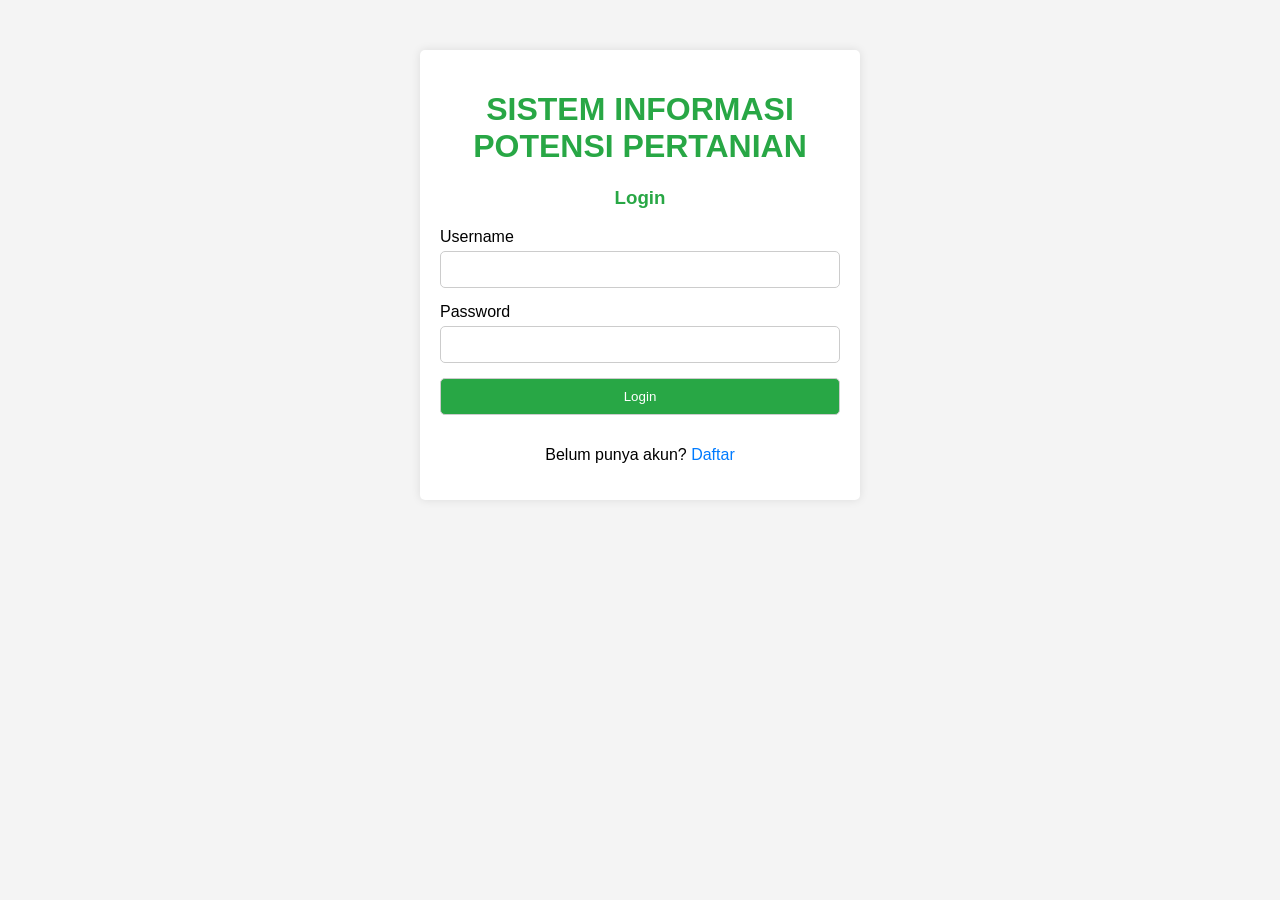
<file: index.html>
<!DOCTYPE html>
<html lang="en">
<head>
    <meta charset="UTF-8">
    <meta name="viewport" content="width=device-width, initial-scale=1.0">
    <title>Sistem Informasi Potensi Pertanian</title>
    <style>
        body {
            font-family: Arial, sans-serif;
            margin: 0;
            padding: 0;
            background: #f4f4f4;
        }
        .container {
            max-width: 400px;
            margin: 50px auto;
            background: white;
            padding: 20px;
            border-radius: 5px;
            box-shadow: 0 0 10px rgba(0, 0, 0, 0.1);
        }
        h1, h3 {
            text-align: center;
            color: #28a745;
        }
        form {
            display: flex;
            flex-direction: column;
        }
        label {
            margin-bottom: 5px;
        }
        input, select, button {
            margin-bottom: 15px;
            padding: 10px;
            border: 1px solid #ccc;
            border-radius: 5px;
        }
        button {
            background: #28a745;
            color: white;
            cursor: pointer;
        }
        button:hover {
            background: #218838;
        }
        .link {
            text-align: center;
        }
        .link a {
            color: #007bff;
            text-decoration: none;
        }
        nav {
            display: flex;
            justify-content: space-around;
            background: #28a745;
            padding: 10px;
            margin-bottom: 20px;
        }
        nav a {
            color: white;
            text-decoration: none;
            cursor: pointer;
        }
        .feature {
            display: none;
            margin-top: 20px;
        }
    </style>
</head>
<body>
    <!-- Login Form -->
    <div class="container" id="loginContainer">
        <h1>SISTEM INFORMASI POTENSI PERTANIAN</h1>
        <h3>Login</h3>
        <form id="loginForm">
            <label for="loginUsername">Username</label>
            <input type="text" id="loginUsername" required>
            <label for="loginPassword">Password</label>
            <input type="password" id="loginPassword" required>
            <button type="submit">Login</button>
        </form>
        <div class="link">
            <p>Belum punya akun? <a href="#" onclick="showRegister()">Daftar</a></p>
        </div>
    </div>

    <!-- Register Form -->
    <div class="container" id="registerContainer" style="display:none;">
        <h1>Registrasi</h1>
        <form id="registerForm">
            <label for="registerUsername">Username</label>
            <input type="text" id="registerUsername" required>
            <label for="registerPassword">Password</label>
            <input type="password" id="registerPassword" required>
            <label for="registerRole">Role</label>
            <select id="registerRole" required>
                <option value="petani">Petani</option>
                <option value="admin">Admin</option>
            </select>
            <button type="submit">Daftar</button>
        </form>
        <div class="link">
            <p>Sudah punya akun? <a href="#" onclick="showLogin()">Login</a></p>
        </div>
    </div>

    <!-- Dashboard -->
    <div class="container" id="dashboardContainer" style="display:none;">
        <nav>
            <a onclick="showSection('tanaman')">Informasi Tanaman</a>
            <a onclick="showSection('harga')">Harga Pasar</a>
            <a onclick="showSection('tips')">Tips Pertanian</a>
            <a onclick="showSection('kelola')">Kelola Data</a>
            <a onclick="logout()">Logout</a>
        </nav>
        <h1 id="welcomeMessage"></h1>
        <div id="dashboard"></div>

        <!-- Fitur Informasi Tanaman -->
        <div class="feature" id="tanaman">
            <h3>Informasi Tanaman</h3>
            <label>Kondisi Geografis</label>
            <input type="text" id="geografi" placeholder="Masukkan kondisi geografis">
            <label>Iklim</label>
            <input type="text" id="iklim" placeholder="Masukkan iklim">
            <label>Jenis Tanah</label>
            <input type="text" id="tanah" placeholder="Masukkan jenis tanah">
            <button onclick="cariTanaman()">Cari</button>
            <p id="hasilTanaman"></p>
        </div>

        <!-- Fitur Harga Pasar -->
        <div class="feature" id="harga">
            <h3>Harga Pasar</h3>
            <p>Beras: Rp 10,000/Kg</p>
            <p>Jagung: Rp 8,000/Kg</p>
            <p>Kedelai: Rp 12,000/Kg</p>
        </div>

        <!-- Tips Pertanian -->
        <div class="feature" id="tips">
            <h3>Tips Pertanian</h3>
            <p>- Gunakan pupuk organik untuk tanah subur.</p>
            <p>- Rotasi tanaman untuk menjaga kesuburan lahan.</p>
        </div>

        <!-- Kelola Data -->
        <div class="feature" id="kelola">
            <h3>Kelola Data Pertanian</h3>
            <label>Nama Lahan</label>
            <input type="text" id="lahan">
            <label>Hasil Panen (Kg)</label>
            <input type="number" id="hasilPanen">
            <button onclick="simpanData()">Simpan Data</button>
            <p id="notifData"></p>
        </div>
    </div>

    <script>
        function showRegister() {
            document.getElementById('loginContainer').style.display = 'none';
            document.getElementById('registerContainer').style.display = 'block';
        }

        function showLogin() {
            document.getElementById('registerContainer').style.display = 'none';
            document.getElementById('loginContainer').style.display = 'block';
        }

        document.getElementById('registerForm').onsubmit = function(e) {
            e.preventDefault();
            const users = JSON.parse(localStorage.getItem('users')) || [];
            const username = document.getElementById('registerUsername').value;
            const password = document.getElementById('registerPassword').value;
            const role = document.getElementById('registerRole').value;

            if (users.find(u => u.username === username)) {
                alert("Username sudah digunakan.");
                return;
            }

            users.push({ username, password, role });
            localStorage.setItem('users', JSON.stringify(users));
            alert("Registrasi berhasil!");
            showLogin();
        };

        document.getElementById('loginForm').onsubmit = function(e) {
            e.preventDefault();
            const users = JSON.parse(localStorage.getItem('users')) || [];
            const username = document.getElementById('loginUsername').value;
            const password = document.getElementById('loginPassword').value;

            const user = users.find(u => u.username === username && u.password === password);
            if (user) {
                document.getElementById('welcomeMessage').innerText = `Selamat Datang, ${user.role}`;
                document.getElementById('loginContainer').style.display = 'none';
                document.getElementById('dashboardContainer').style.display = 'block';
            } else {
                alert("Username atau password salah.");
            }
        };

        function showSection(section) {
            document.querySelectorAll('.feature').forEach(f => f.style.display = 'none');
            document.getElementById(section).style.display = 'block';
        }

        function cariTanaman() {
            const geografi = document.getElementById('geografi').value;
            document.getElementById('hasilTanaman').innerText = `Rekomendasi tanaman untuk ${geografi}: Padi, Jagung.`;
        }

        function simpanData() {
            const lahan = document.getElementById('lahan').value;
            const hasil = document.getElementById('hasilPanen').value;
            alert(`Data lahan "${lahan}" dengan hasil ${hasil} Kg disimpan.`);
        }

        function logout() {
            location.reload();
        }
    </script>
</body>
    </html>
</file>
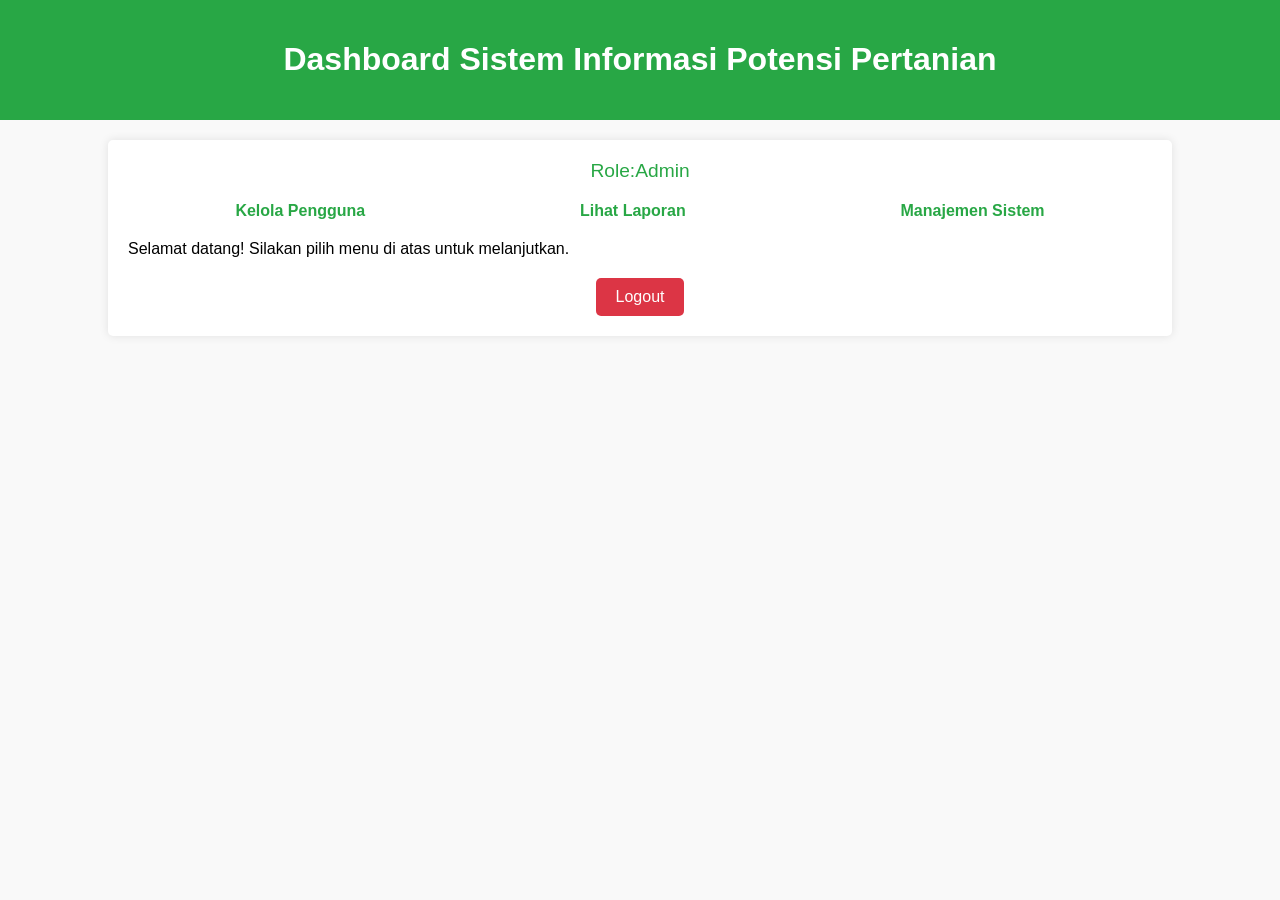
<file: dashboard.html>
<!DOCTYPE html>
<html lang="en">
<head>
    <meta charset="UTF-8">
    <meta name="viewport" content="width=device-width, initial-scale=1.0">
    <title>Dashboard</title>
    <style>
        body {
            font-family: Arial, sans-serif;
            margin: 0;
            padding: 0;
            background: #f9f9f9;
        }
        .header {
            background: #28a745;
            color: white;
            padding: 20px;
            text-align: center;
        }
        .container {
            width: 80%;
            margin: 20px auto;
            background: white;
            padding: 20px;
            border-radius: 5px;
            box-shadow: 0 0 10px rgba(0, 0, 0, 0.1);
        }
        .role {
            text-align: center;
            font-size: 1.2em;
            margin-bottom: 20px;
            color: #28a745;
        }
        .nav {
            display: flex;
            justify-content: space-around;
            margin-bottom: 20px;
        }
        .nav a {
            color: #28a745;
            text-decoration: none;
            font-weight: bold;
        }
        .nav a:hover {
            text-decoration: underline;
        }
        .content {
            margin-top: 20px;
        }
        .btn-logout {
            display: inline-block;
            padding: 10px 20px;
            color: white;
            background: #dc3545;
            text-decoration: none;
            border-radius: 5px;
            text-align: center;
        }
        .btn-logout:hover {
            background: #c82333;
        }
    </style>
</head>
<body>
    <div class="header">
        <h1>Dashboard Sistem Informasi Potensi Pertanian</h1>
    </div>

    <div class="container">
        <div class="role" id="userRole">Role: </div>

        <!-- Navigasi -->
        <div class="nav" id="adminNav" style="display: none;">
            <a href="#" onclick="viewUsers()">Kelola Pengguna</a>
            <a href="#" onclick="viewReports()">Lihat Laporan</a>
            <a href="#" onclick="manageSystem()">Manajemen Sistem</a>
        </div>
        <div class="nav" id="petaniNav" style="display: none;">
            <a href="#" onclick="inputLahan()">Input Data Lahan</a>
            <a href="#" onclick="viewMarket()">Lihat Pasar</a>
            <a href="#" onclick="viewGuides()">Panduan & Tips</a>
        </div>

        <!-- Konten Utama -->
        <div class="content" id="mainContent">
            <p>Selamat datang! Silakan pilih menu di atas untuk melanjutkan.</p>
        </div>

        <!-- Tombol Logout -->
        <div style="text-align: center; margin-top: 20px;">
            <a href="index.html" class="btn-logout">Logout</a>
        </div>
    </div>

    <script>
        // Simulasi data login (role: "admin" atau "petani")
        const loggedInUser = {
            username: "Admin123", // Ganti sesuai username login
            role: "admin"         // Ganti sesuai role login ("admin" atau "petani")
        };

        // Menampilkan dashboard sesuai role
        document.getElementById("userRole").innerText += loggedInUser.role.charAt(0).toUpperCase() + loggedInUser.role.slice(1);

        if (loggedInUser.role === "admin") {
            document.getElementById("adminNav").style.display = "flex";
        } else if (loggedInUser.role === "petani") {
            document.getElementById("petaniNav").style.display = "flex";
        }

        // Fungsi untuk masing-masing menu
        function viewUsers() {
            document.getElementById("mainContent").innerHTML = "<h3>Kelola Pengguna</h3><p>Fitur ini memungkinkan admin untuk mengelola data pengguna, seperti menambah, mengubah, atau menghapus pengguna.</p>";
        }

        function viewReports() {
            document.getElementById("mainContent").innerHTML = "<h3>Lihat Laporan</h3><p>Admin dapat melihat laporan terkait aktivitas petani, data lahan, dan hasil panen.</p>";
        }

        function manageSystem() {
            document.getElementById("mainContent").innerHTML = "<h3>Manajemen Sistem</h3><p>Admin dapat mengelola pengaturan sistem secara keseluruhan, seperti konfigurasi data dan kebijakan akses.</p>";
        }

        function inputLahan() {
            document.getElementById("mainContent").innerHTML = "<h3>Input Data Lahan</h3><p>Petani dapat memasukkan data tentang lahan mereka, seperti lokasi, jenis tanah, dan luas lahan.</p>";
        }

        function viewMarket() {
            document.getElementById("mainContent").innerHTML = "<h3>Lihat Pasar</h3><p>Petani dapat melihat harga pasar terkini untuk komoditas pertanian.</p>";
        }

        function viewGuides() {
            document.getElementById("mainContent").innerHTML = "<h3>Panduan & Tips</h3><p>Petani dapat mengakses panduan dan tips tentang pertanian, strategi pemasaran, dan teknik bercocok tanam.</p>";
        }
    </script>
</body>
</html>
</file>
